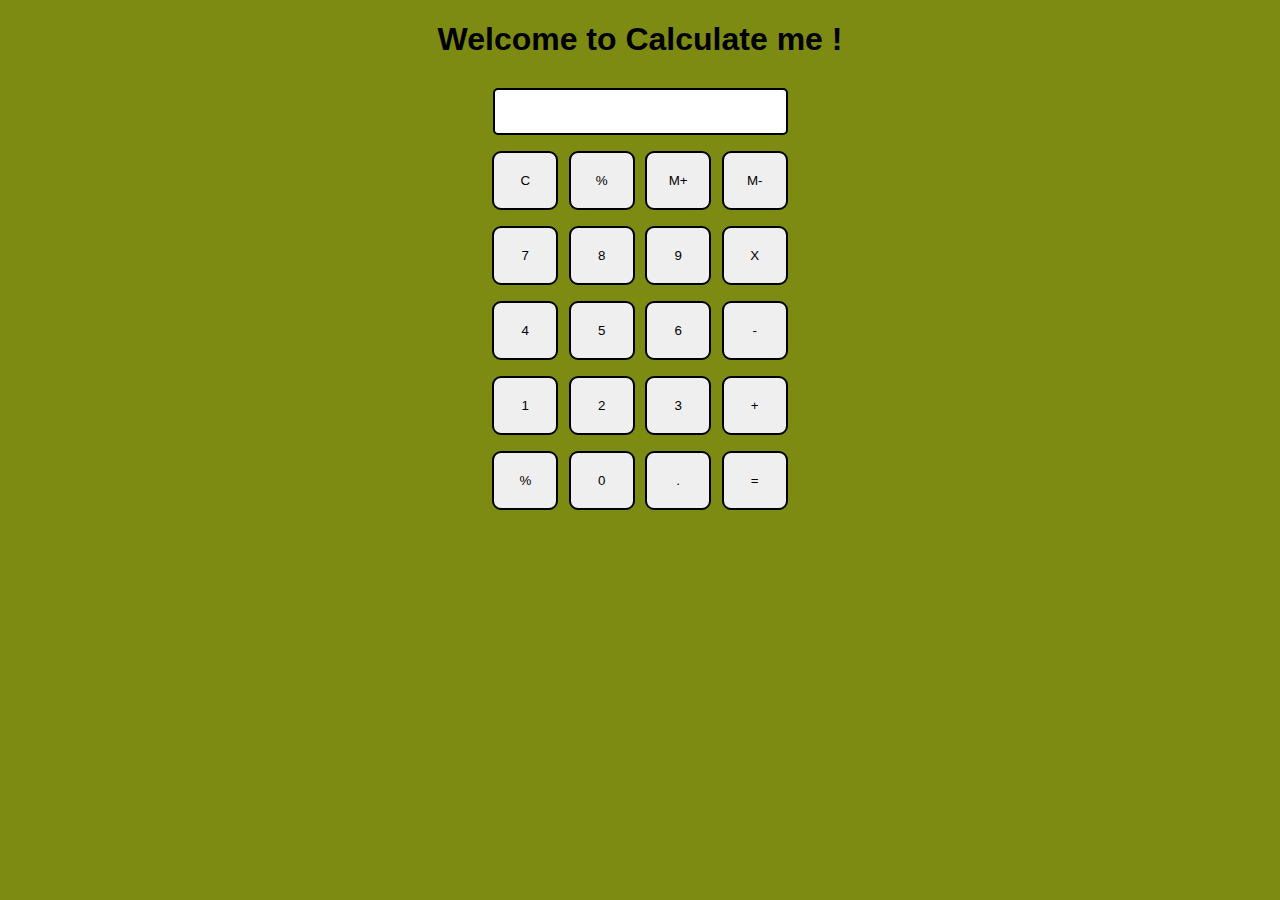
<file: calculator/index.html>
<!DOCTYPE html>
<html>

<head>
  <meta charset="utf-8">
  <meta name="viewport" content="width=device-width">
  <title>Calculator</title>
  <link href="style.css" rel="stylesheet" type="text/css" />
  <link href="utils.css" rel="stylesheet" type="text/css" />
</head>

<body>
  <h1 class="text-center">Welcome to Calculate me !</h1>
  <div class="container flex flex-col items-center mx-auto m-w-20">
   <div class="row">
      <input class="input" type="text"/>
    </div>
    
     <div class="row">
      <button class="button">C</button>
      <button class="button">%</button>
      <button class="button">M+</button>
      <button class="button">M-</button>
    </div>
   
  <div class="row">
    <button class="button">7</button>
    <button class="button">8</button>
    <button class="button">9</button>
    <button class="button">X</button>
  </div>
    
    <div class="row">
    <button class="button">4</button>
    <button class="button">5</button>
    <button class="button">6</button>
    <button class="button">-</button>
     </div>
    
    <div class="row">
    <button class="button">1</button>
    <button class="button">2</button>
    <button class="button">3</button>
    <button class="button">+</button>
     </div>
    
    <div class="row">
    <button class="button">%</button>
    <button class="button">0</button>
    <button class="button">.</button>
    <button class="button">=</button>
     </div>
    
  </div>
  
  <script src="script.js"></script>
</body>

</html>
</file>
<file: calculator/style.css>
html {
    height: 100%;
    width: 100%;
    font-family: 'Roboto', sans-serif;
    background-color: #7d8b13;
  }
  
  .button {
    width: 66px;
    padding: 20px;
    margin: 0 3px;
    border: 2px solid black;
    border-radius: 9px;
    cursor: pointer;
  }
  
  .row {
    margin: 8px 0;
  }
  
  .row input {
    width: 291px;
    font-size: 20px;
    margin: 0;
    padding: 10px 0px;
    border: 2px solid black;
    border-radius: 5px;
  }
</file>
<file: calculator/utils.css>
.text-center {
    text-align: center;
  }
  
  
  .mx-auto{
    margin: auto;
  }
  
  .flex{
    display:flex;
  } 
  .flex-col{
    flex-direction: column;
  }
  
  .items-center{
    align-items: center;
  }
</file>
